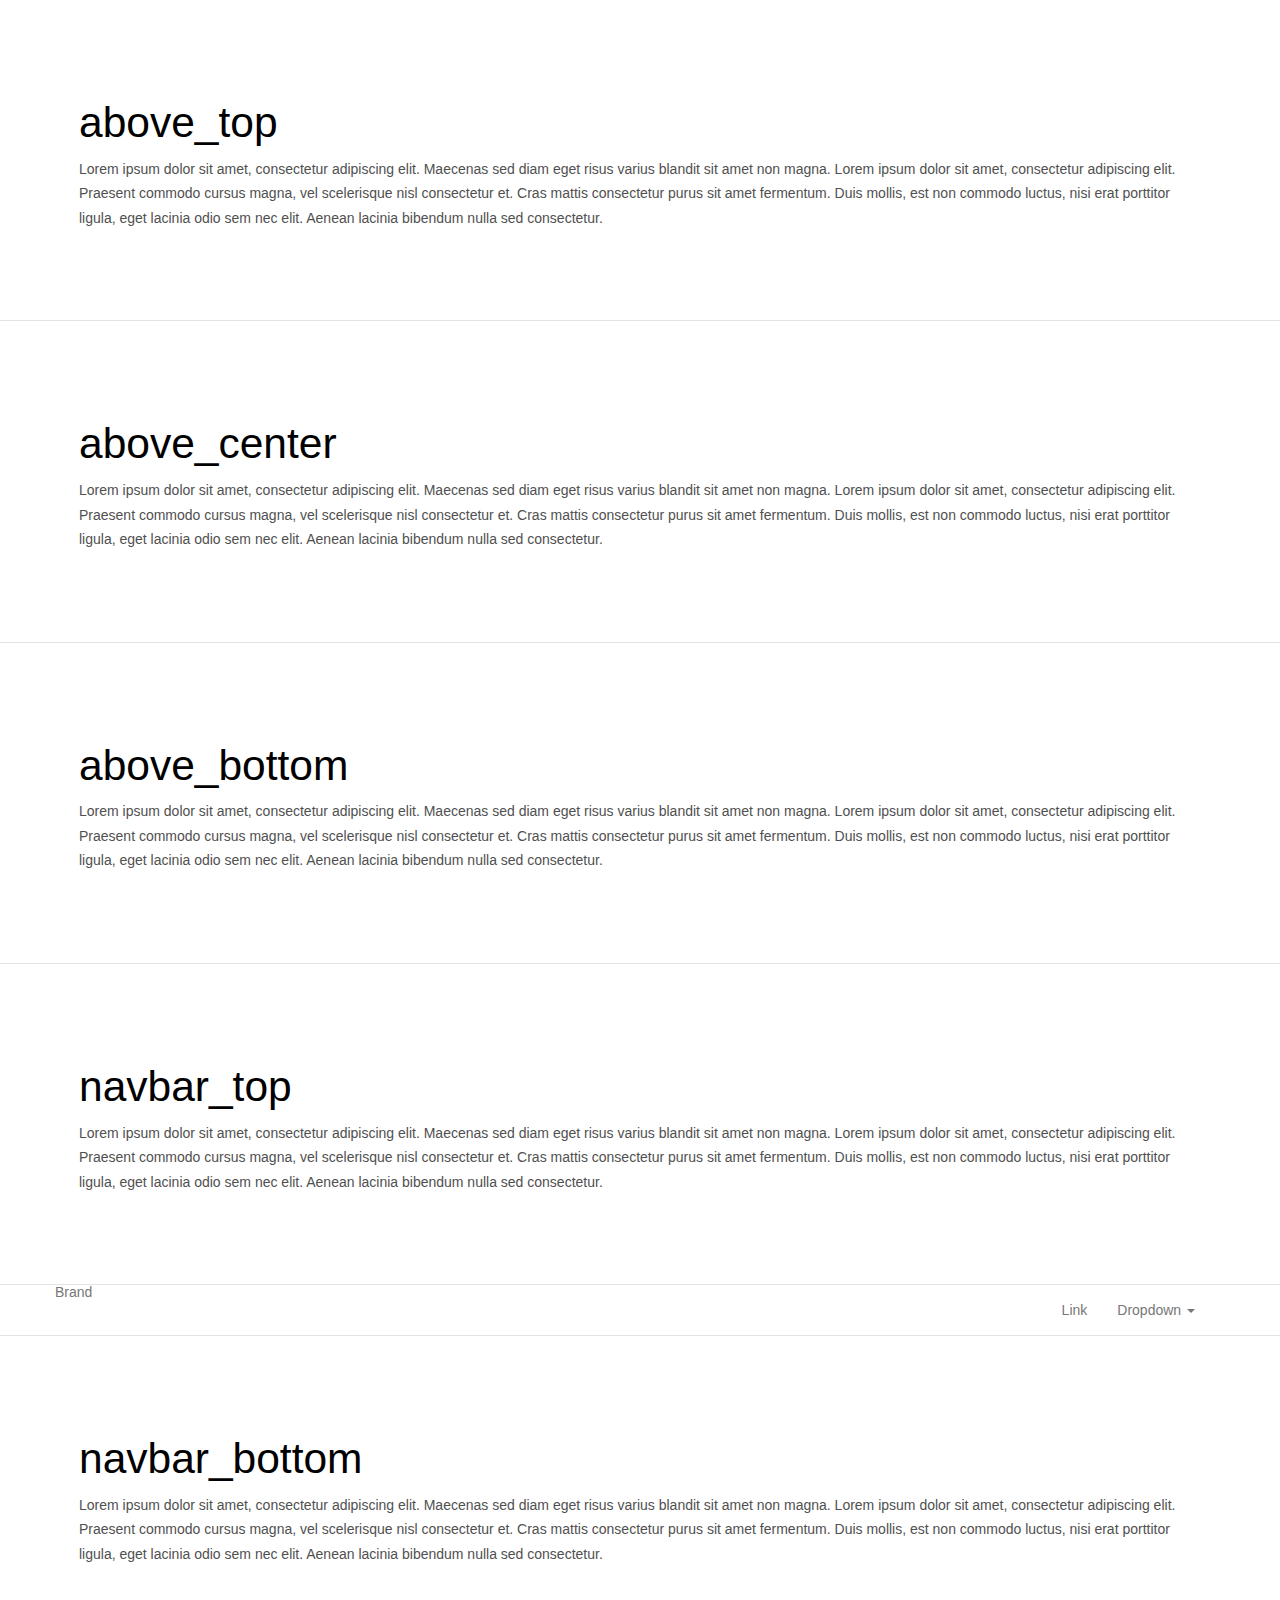
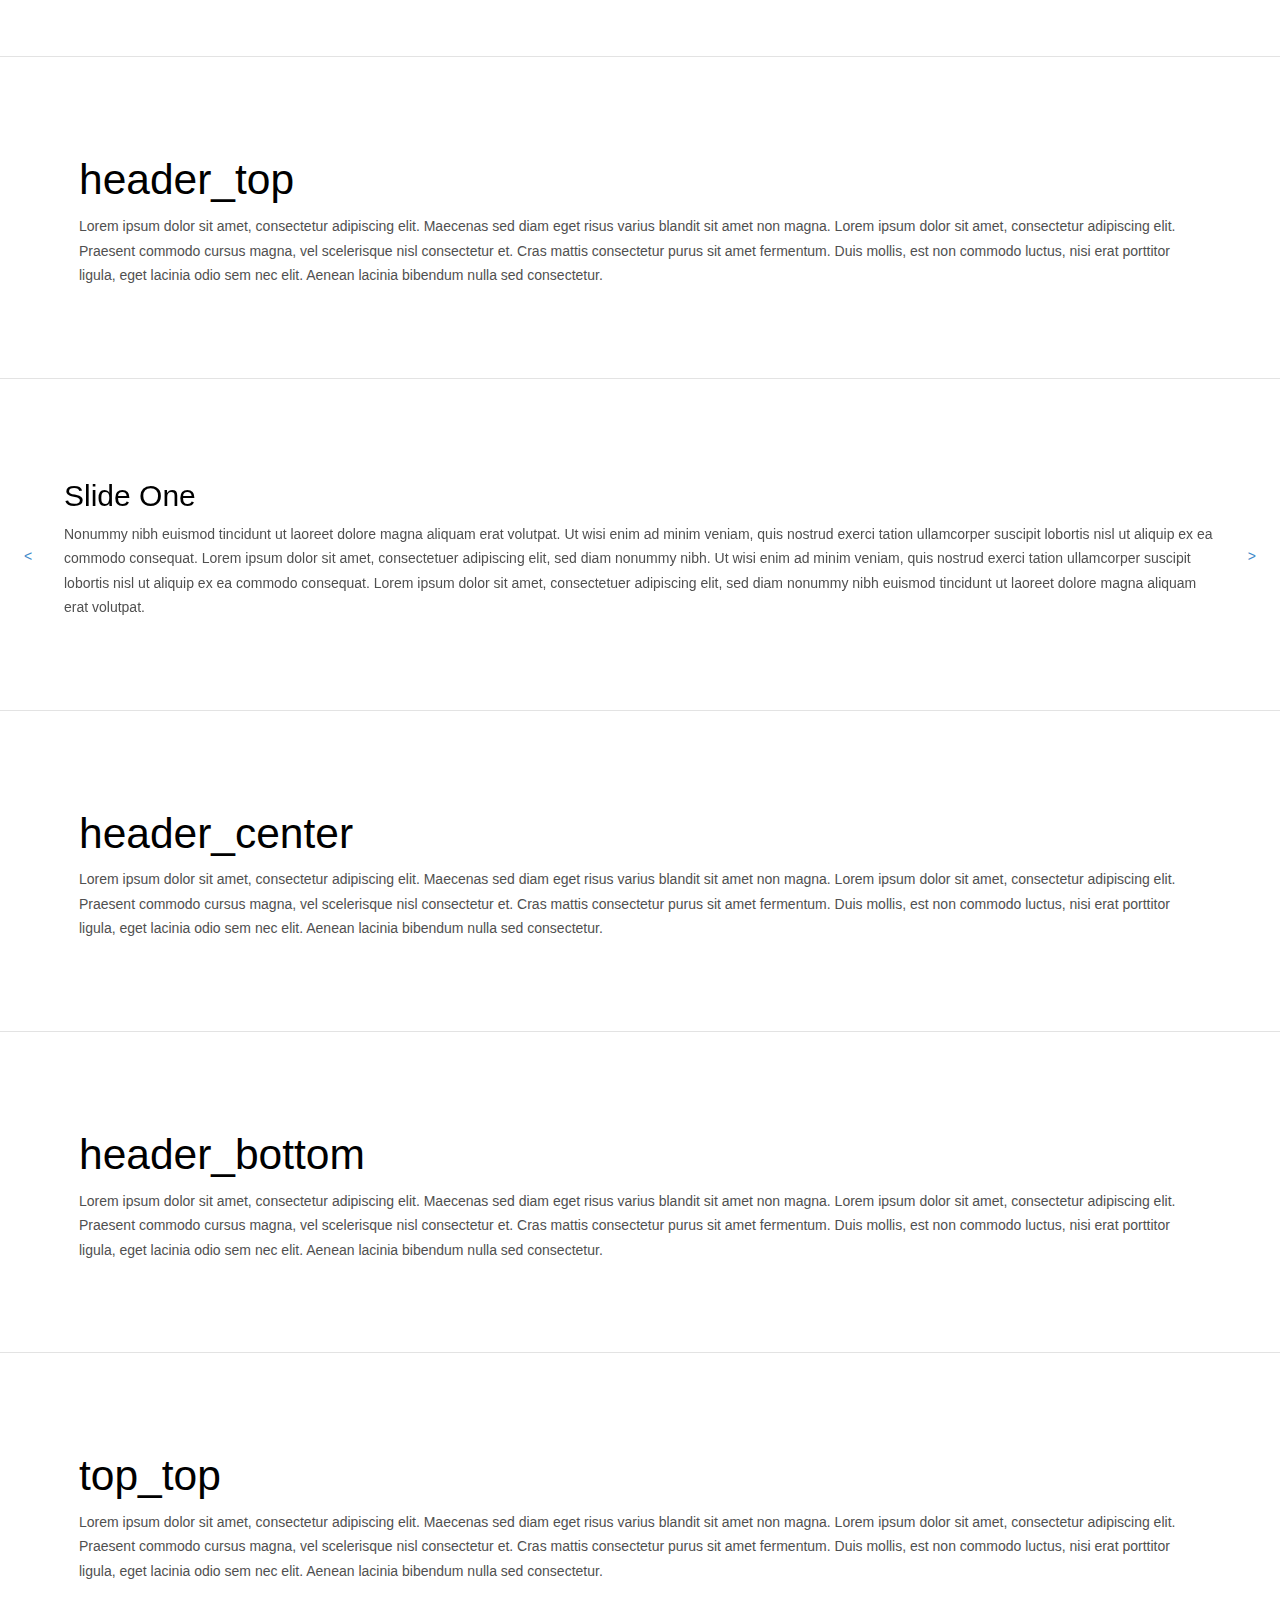
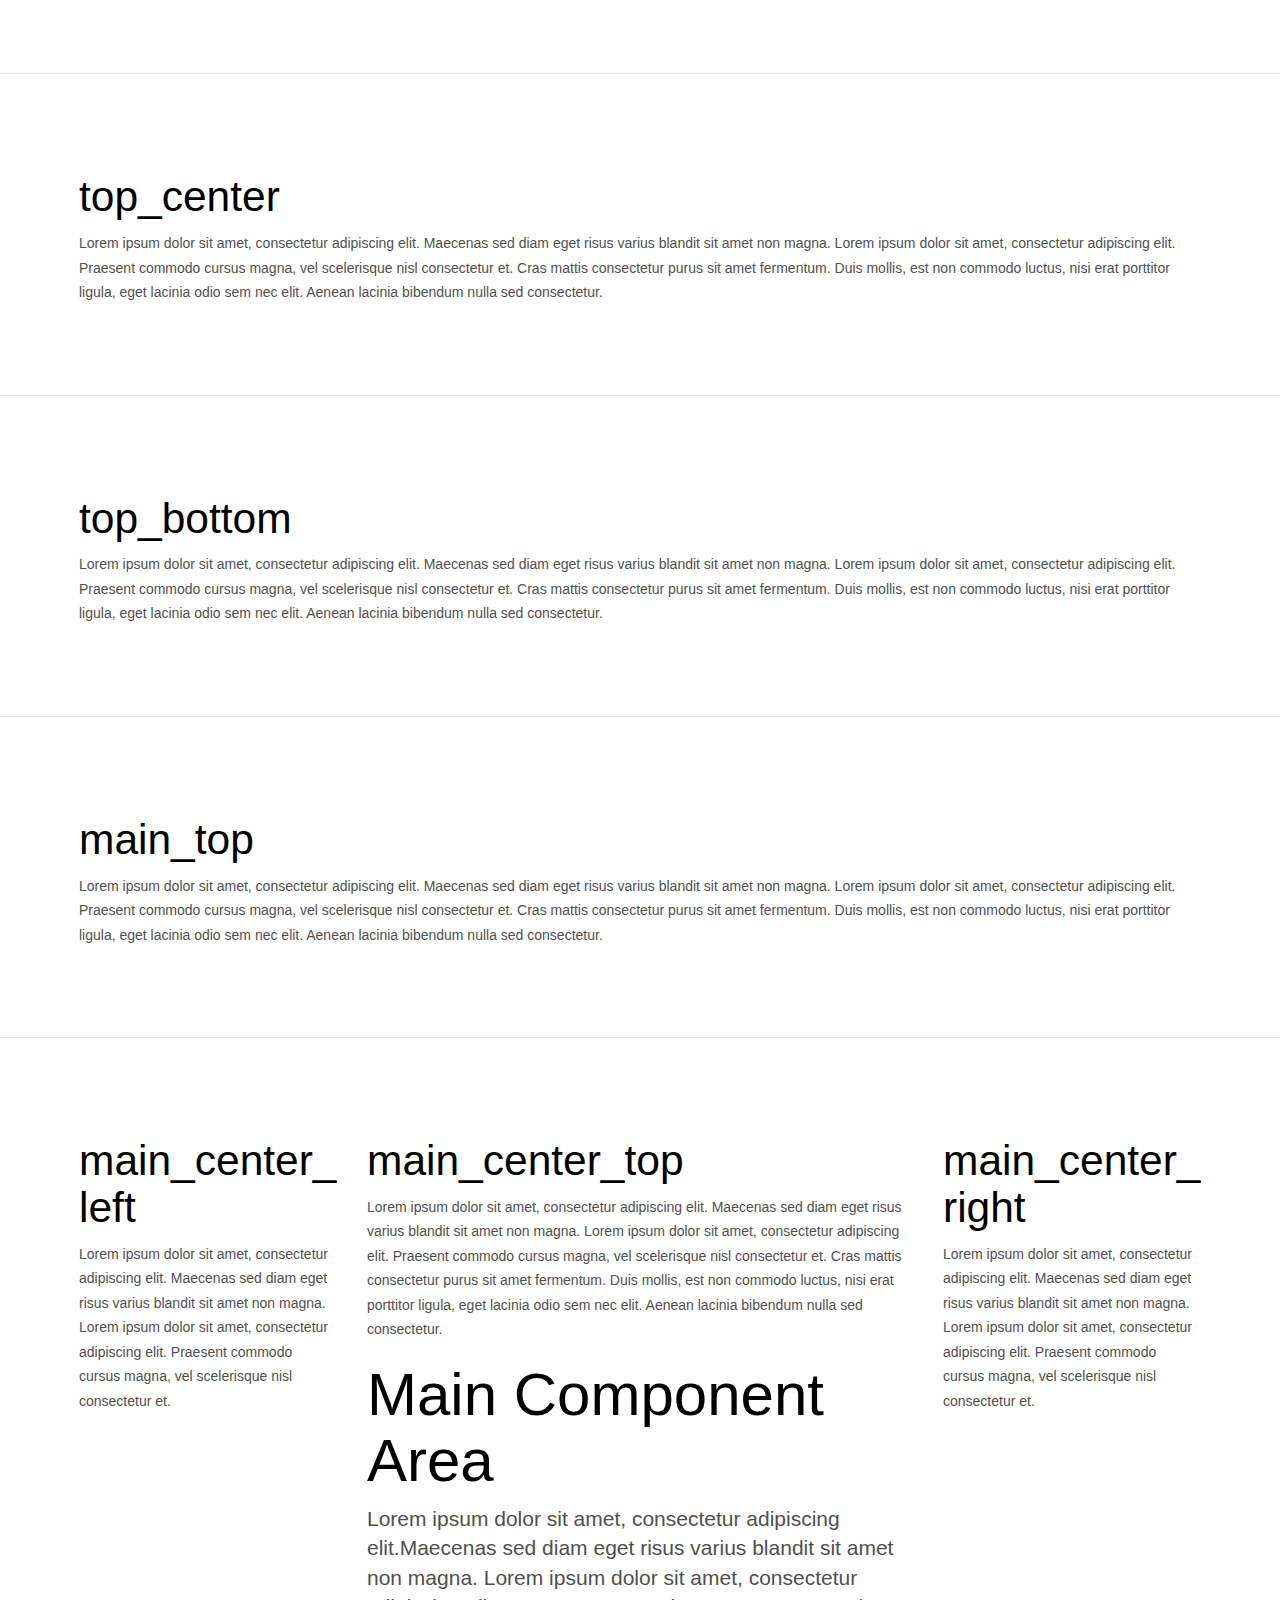
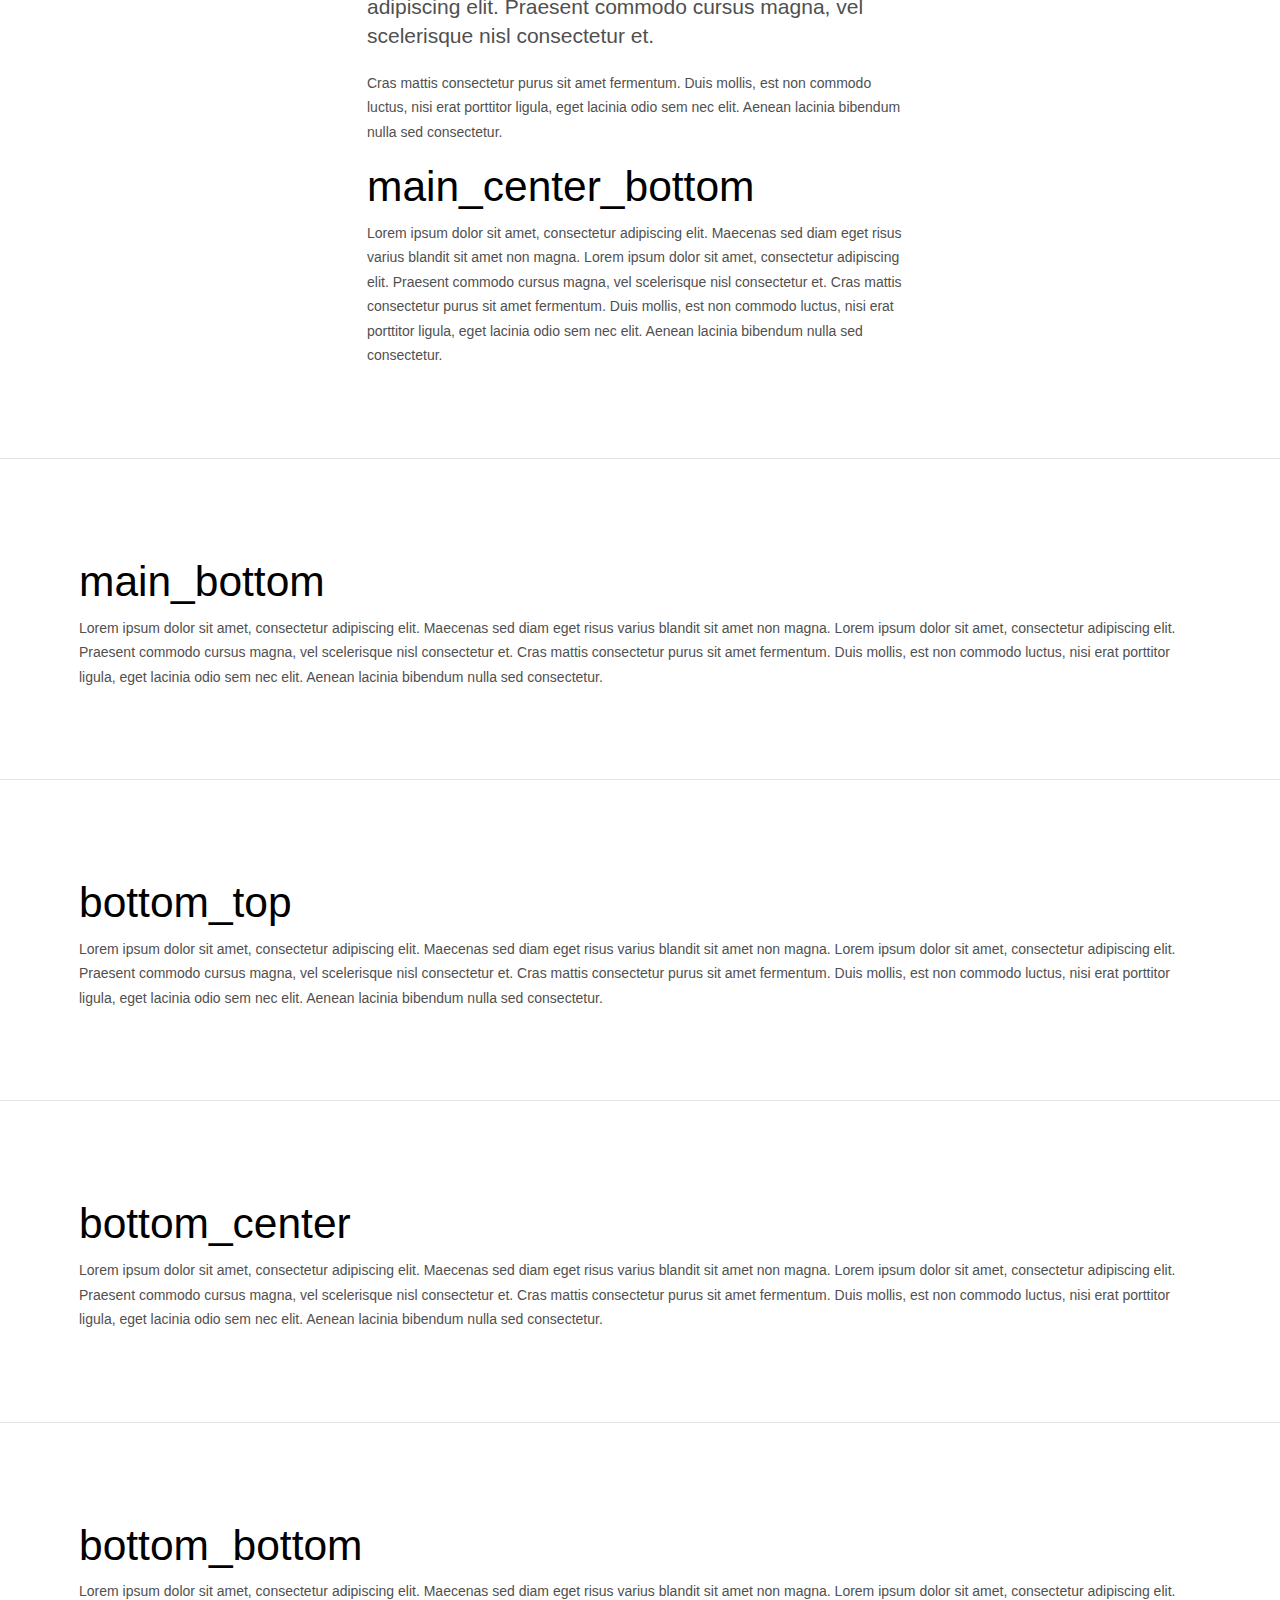
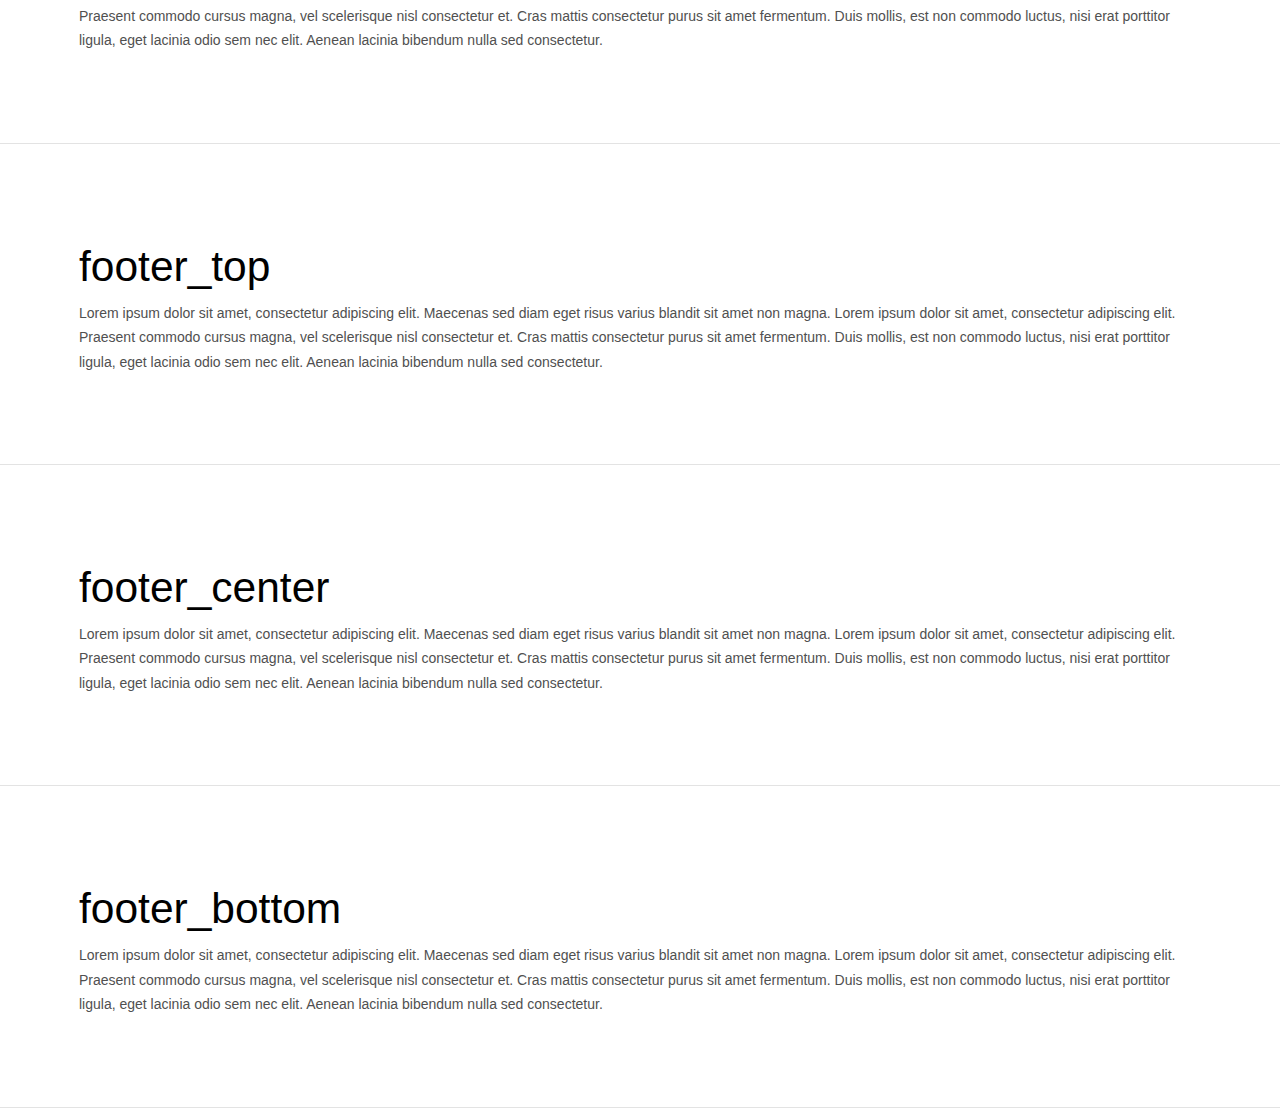
<file: index.html>
<!DOCTYPE html>
<html>
  	<head>
    	<title>Bootstrap 101 Template</title>
    	<meta name="viewport" content="width=device-width, initial-scale=1.0">
    	<!-- Le Grand CSS -->
    	<link href="css/bootstrap.css" rel="stylesheet" media="screen">
    	<link href="css/bootstrap-extend.css" rel="stylesheet" media="screen">
    	<link href="css/flexslider.css" rel="stylesheet" media="screen">
    	<link href="css/style.css" rel="stylesheet" media="screen">

    	<!-- HTML5 shim and Respond.js IE8 support of HTML5 elements and media queries -->
    	<!--[if lt IE 9]>
      	<script src="../../assets/js/html5shiv.js"></script>
      	<script src="../../assets/js/respond.min.js"></script>
    	<![endif]-->
  	</head>

	<body id="to_the_top">  
<!-- **************************************** Template Body Starts **************************************** -->
		<div class="sourrounding_all  on_frontpage">
    		
    		<!-- **************************************** Above Area Starts **************************************** -->
    		<div class="joobstrab_area above_area ">
    			
    			<!-- ### ABOVE_TOP Module Position Section Start ### -->
    			<div class="joobstrap_section sourrounding_wrapper above_top">
    				<div class="inner_wrapper">
    					<div class="container">
    						<div class="row">
    							<div class="col-md-12">
    								<h2>above_top</h2>
    								<p>Lorem ipsum dolor sit amet, consectetur adipiscing elit. Maecenas sed diam eget risus varius blandit sit amet non magna. Lorem ipsum dolor sit amet, consectetur adipiscing elit. Praesent commodo cursus magna, vel scelerisque nisl consectetur et. Cras mattis consectetur purus sit amet fermentum. Duis mollis, est non commodo luctus, nisi erat porttitor ligula, eget lacinia odio sem nec elit. Aenean lacinia bibendum nulla sed consectetur.</p>
    							</div>
    						</div>
    					</div>
    				</div>
    			</div>
    			<!-- ### ABOVE_TOP Module Position Section End ### -->
    			
    			<!-- ### ABOVE_CENTER Module Position Section Start ### -->
    			<div class="joobstrap_section sourrounding_wrapper above_center">
    				<div class="inner_wrapper">
    					<div class="container">
    						<div class="row">
    							<div class="col-md-12">
    								<h2>above_center</h2>
    								<p>Lorem ipsum dolor sit amet, consectetur adipiscing elit. Maecenas sed diam eget risus varius blandit sit amet non magna. Lorem ipsum dolor sit amet, consectetur adipiscing elit. Praesent commodo cursus magna, vel scelerisque nisl consectetur et. Cras mattis consectetur purus sit amet fermentum. Duis mollis, est non commodo luctus, nisi erat porttitor ligula, eget lacinia odio sem nec elit. Aenean lacinia bibendum nulla sed consectetur.</p>
    							</div>
    						</div>
    					</div>
    				</div>
    			</div>
    			<!-- ### ABOVE_CENTER Module Position Section End ### -->
    			
    			<!-- ### ABOVE_BOTTOM Module Position Section Start ### -->
    			<div class="joobstrap_section sourrounding_wrapper above_bottom">
    				<div class="inner_wrapper">
    					<div class="container">
    						<div class="row">
    							<div class="col-md-12">
    								<h2>above_bottom</h2>
    								<p>Lorem ipsum dolor sit amet, consectetur adipiscing elit. Maecenas sed diam eget risus varius blandit sit amet non magna. Lorem ipsum dolor sit amet, consectetur adipiscing elit. Praesent commodo cursus magna, vel scelerisque nisl consectetur et. Cras mattis consectetur purus sit amet fermentum. Duis mollis, est non commodo luctus, nisi erat porttitor ligula, eget lacinia odio sem nec elit. Aenean lacinia bibendum nulla sed consectetur.</p>
    							</div>
    						</div>
    					</div>
    				</div>
    			</div>
    			<!-- ### ABOVE_BOTTOM Module Position Section End ### -->
    			
    		</div>
    		<!-- **************************************** Above Area Ends **************************************** -->
    		
    		
    		<!-- **************************************** Navbar Area Starts **************************************** -->
    		<div class="joobstrab_area navbar_area">
    			
    			<!-- ### NAVBAR_TOP Module Position Section Start ### -->
    			<div class="joobstrap_section sourrounding_wrapper navbar_top">
    				<div class="inner_wrapper">
    					<div class="container">
    						<div class="row">
    							<div class="col-md-12">
    								<h2>navbar_top</h2>
    								<p>Lorem ipsum dolor sit amet, consectetur adipiscing elit. Maecenas sed diam eget risus varius blandit sit amet non magna. Lorem ipsum dolor sit amet, consectetur adipiscing elit. Praesent commodo cursus magna, vel scelerisque nisl consectetur et. Cras mattis consectetur purus sit amet fermentum. Duis mollis, est non commodo luctus, nisi erat porttitor ligula, eget lacinia odio sem nec elit. Aenean lacinia bibendum nulla sed consectetur.</p>
    							</div>
    						</div>
    					</div>
    				</div>
    			</div>
    			<!-- ### NAVBAR_TOP Module Position Section End ### -->
    			
    			<!-- ### NAVBAR_CENTER Module Position Section Start ### -->
    			<div class="joobstrap_section sourrounding_wrapper navbar_center">
    				<nav class="navbar navbar-default" role="navigation">
    				<div class="container">
  					<!-- Brand and toggle get grouped for better mobile display -->
 					<div class="navbar-header">
    					<button type="button" class="navbar-toggle" data-toggle="collapse" data-target=".navbar-ex1-collapse">
      						<span class="sr-only">Toggle navigation</span>
      						<span class="icon-bar"></span>
      						<span class="icon-bar"></span>
      						<span class="icon-bar"></span>
    					</button>
    					<a class="navbar-brand" href="#">Brand</a>
  					</div>

  					<!-- Collect the nav links, forms, and other content for toggling -->
  					<div class="collapse navbar-collapse navbar-ex1-collapse">
    					<ul class="nav navbar-nav navbar-right">
      						<li><a href="#">Link</a></li>
      						<li class="dropdown">
        						<a href="#" class="dropdown-toggle" data-toggle="dropdown">Dropdown <b class="caret"></b></a>
        						<ul class="dropdown-menu">
          							<li><a href="#">Action</a></li>
          							<li><a href="#">Another action</a></li>
          							<li><a href="#">Something else here</a></li>
          							<li><a href="#">Separated link</a></li>
        						</ul>
      						</li>
    					</ul>
  					</div><!-- /.navbar-collapse -->
					</nav>
    			</div>
    			<!-- ### NAVBAR_CENTER Module Position Section End ### -->
    			
    			<!-- ### NAVBAR_BOTTOM Module Position Section Start ### -->
    			<div class="joobstrap_section sourrounding_wrapper above_bottom">
    				<div class="inner_wrapper">
    					<div class="container">
    						<div class="row">
    							<div class="col-md-12">
    								<h2>navbar_bottom</h2>
    								<p>Lorem ipsum dolor sit amet, consectetur adipiscing elit. Maecenas sed diam eget risus varius blandit sit amet non magna. Lorem ipsum dolor sit amet, consectetur adipiscing elit. Praesent commodo cursus magna, vel scelerisque nisl consectetur et. Cras mattis consectetur purus sit amet fermentum. Duis mollis, est non commodo luctus, nisi erat porttitor ligula, eget lacinia odio sem nec elit. Aenean lacinia bibendum nulla sed consectetur.</p>
    							</div>
    						</div>
    					</div>
    				</div>
    			</div>
    			<!-- ### NAVBAR_BOTTOM Module Position Section End ### -->

    		</div>
    		<!-- **************************************** Navbar Area Ends **************************************** -->
    		
    		<!-- **************************************** Header Area Starts **************************************** -->
    		<div class="joobstrab_area header_area">
    			
    			<!-- ### HEADER_TOP Module Position Section Start ### -->
    			<div class="joobstrap_section sourrounding_wrapper header_top">
    				<div class="inner_wrapper">
    					<div class="container">
    						<div class="row">
    							<div class="col-md-12">
    								<h2>header_top</h2>
    								<p>Lorem ipsum dolor sit amet, consectetur adipiscing elit. Maecenas sed diam eget risus varius blandit sit amet non magna. Lorem ipsum dolor sit amet, consectetur adipiscing elit. Praesent commodo cursus magna, vel scelerisque nisl consectetur et. Cras mattis consectetur purus sit amet fermentum. Duis mollis, est non commodo luctus, nisi erat porttitor ligula, eget lacinia odio sem nec elit. Aenean lacinia bibendum nulla sed consectetur.</p>
    							</div>
    						</div>
    					</div>
    				</div>
    			</div>
    			<!-- ### HEADER_TOP Module Position Section End ### -->
    			
    			<!-- ### HEADER_SLIDER Module Position Section Start ### -->
    			<div class="joobstrap_section sourrounding_wrapper header_slider">
    				<div class="inner_wrapper">
    					<div class="container">
    						<div class="row">
    							<div class="slider_controls">
									<div class="flexslider">
	    								<ul class="slides">
	    									<li>
	    									<!--Slide #1 content-->
												<div class="span0 moduletable module-column clearfix">
													<div class="module-block">
														<div class="module-header">
															<h3 class="module-title"><span>Slide </span> One</h3>
														</div>
														<div class="module-content">
															<div class="custom"> 
																<p>Nonummy nibh euismod tincidunt ut laoreet dolore magna aliquam erat volutpat. Ut wisi enim ad minim veniam, quis nostrud exerci tation ullamcorper suscipit lobortis nisl ut aliquip ex ea commodo consequat. Lorem ipsum dolor sit amet, consectetuer adipiscing elit, sed diam nonummy nibh. Ut wisi enim ad minim veniam, quis nostrud exerci tation ullamcorper suscipit lobortis nisl ut aliquip ex ea commodo consequat. Lorem ipsum dolor sit amet, consectetuer adipiscing elit, sed diam nonummy nibh euismod tincidunt ut laoreet dolore magna aliquam erat volutpat.
																</p> 
															</div>
															<div class="clear"></div>
														</div>
													</div>	
												</div>
											<!-- slide #1 content end -->
	    									</li>
	    									
	    									<li>
	    									<!--Slide #2 content-->
												<div class="span0 moduletable module-column clearfix">
													<div class="module-block">
														<div class="module-header">
															<h3 class="module-title"><span>Slide </span> Two</h3>
														</div>
														<div class="module-content">
															<div class="custom"> 
																<p>Lorem ipsum dolor sit amet, consectetuer adipiscing elit, sed diam nonummy nibh. Ut wisi enim ad minim veniam, quis nostrud exerci tation ullamcorper suscipit lobortis nisl ut aliquip ex ea commodo consequat. Lorem ipsum dolor sit amet, consectetuer adipiscing elit, sed diam nonummy nibh euismod tincidunt ut laoreet dolore magna aliquam erat volutpat.Nonummy nibh euismod tincidunt ut laoreet dolore magna aliquam erat volutpat. Ut wisi enim ad minim veniam, quis nostrud exerci tation ullamcorper suscipit lobortis nisl ut aliquip ex ea commodo consequat. 
																</p> 
															</div>
															<div class="clear"></div>
														</div>
													</div>	
												</div>
											<!-- slide #2 content end -->
	    									</li>
	    								</ul>
	  								</div>
								</div>
    						</div>
    					</div>
    				</div>
    			</div>
    			<!-- ### HEADER_SLIDER Module Position Section End ### -->
    			
    			<!-- ### HEADER_CENTER Module Position Section Start ### -->
    			<div class="joobstrap_section sourrounding_wrapper header_center">
    				<div class="inner_wrapper">
    					<div class="container">
    						<div class="row">
    							<div class="col-md-12">
    								<h2>header_center</h2>
    								<p>Lorem ipsum dolor sit amet, consectetur adipiscing elit. Maecenas sed diam eget risus varius blandit sit amet non magna. Lorem ipsum dolor sit amet, consectetur adipiscing elit. Praesent commodo cursus magna, vel scelerisque nisl consectetur et. Cras mattis consectetur purus sit amet fermentum. Duis mollis, est non commodo luctus, nisi erat porttitor ligula, eget lacinia odio sem nec elit. Aenean lacinia bibendum nulla sed consectetur.</p>
    							</div>
    						</div>
    					</div>
    				</div>
    			</div>
    			<!-- ### HEADER_CENTER Module Position Section End ### -->
    			
    			<!-- ### HEADER_BOTTOM Module Position Section Start ### -->
    			<div class="joobstrap_section sourrounding_wrapper header_bottom">
    				<div class="inner_wrapper">
    					<div class="container">
    						<div class="row">
    							<div class="col-md-12">
    								<h2>header_bottom</h2>
    								<p>Lorem ipsum dolor sit amet, consectetur adipiscing elit. Maecenas sed diam eget risus varius blandit sit amet non magna. Lorem ipsum dolor sit amet, consectetur adipiscing elit. Praesent commodo cursus magna, vel scelerisque nisl consectetur et. Cras mattis consectetur purus sit amet fermentum. Duis mollis, est non commodo luctus, nisi erat porttitor ligula, eget lacinia odio sem nec elit. Aenean lacinia bibendum nulla sed consectetur.</p>
    							</div>
    						</div>
    					</div>
    				</div>
    			</div>
    			<!-- ### HEADER_BOTTOM Module Position Section End ### -->

    		</div>
    		<!-- **************************************** HEADER Area Ends **************************************** -->
    		
    		<!-- **************************************** TOP Area Starts **************************************** -->
    		<div class="joobstrab_area top_area">
    			
    			<!-- ### TOP_TOP Module Position Section Start ### -->
    			<div class="joobstrap_section sourrounding_wrapper top_top">
    				<div class="inner_wrapper">
    					<div class="container">
    						<div class="row">
    							<div class="col-md-12">
    								<h2>top_top</h2>
    								<p>Lorem ipsum dolor sit amet, consectetur adipiscing elit. Maecenas sed diam eget risus varius blandit sit amet non magna. Lorem ipsum dolor sit amet, consectetur adipiscing elit. Praesent commodo cursus magna, vel scelerisque nisl consectetur et. Cras mattis consectetur purus sit amet fermentum. Duis mollis, est non commodo luctus, nisi erat porttitor ligula, eget lacinia odio sem nec elit. Aenean lacinia bibendum nulla sed consectetur.</p>
    							</div>
    						</div>
    					</div>
    				</div>
    			</div>
    			<!-- ### TOP_TOP Module Position Section End ### -->
    			
    			<!-- ### TOP_CENTER Module Position Section Start ### -->
    			<div class="joobstrap_section sourrounding_wrapper top_center">
    				<div class="inner_wrapper">
    					<div class="container">
    						<div class="row">
    							<div class="col-md-12">
    								<h2>top_center</h2>
    								<p>Lorem ipsum dolor sit amet, consectetur adipiscing elit. Maecenas sed diam eget risus varius blandit sit amet non magna. Lorem ipsum dolor sit amet, consectetur adipiscing elit. Praesent commodo cursus magna, vel scelerisque nisl consectetur et. Cras mattis consectetur purus sit amet fermentum. Duis mollis, est non commodo luctus, nisi erat porttitor ligula, eget lacinia odio sem nec elit. Aenean lacinia bibendum nulla sed consectetur.</p>
    							</div>
    						</div>
    					</div>
    				</div>
    			</div>
    			<!-- ### TOP_CENTER Module Position Section End ### -->
    			
    			<!-- ### TOP_BOTTOM Module Position Section Start ### -->
    			<div class="joobstrap_section sourrounding_wrapper top_bottom">
    				<div class="inner_wrapper">
    					<div class="container">
    						<div class="row">
    							<div class="col-md-12">
    								<h2>top_bottom</h2>
    								<p>Lorem ipsum dolor sit amet, consectetur adipiscing elit. Maecenas sed diam eget risus varius blandit sit amet non magna. Lorem ipsum dolor sit amet, consectetur adipiscing elit. Praesent commodo cursus magna, vel scelerisque nisl consectetur et. Cras mattis consectetur purus sit amet fermentum. Duis mollis, est non commodo luctus, nisi erat porttitor ligula, eget lacinia odio sem nec elit. Aenean lacinia bibendum nulla sed consectetur.</p>
    							</div>
    						</div>
    					</div>
    				</div>
    			</div>
    			<!-- ### TOP_BOTTOM Module Position Section End ### -->

    		</div>
    		<!-- **************************************** TOP Area Ends **************************************** -->
    		
    		<!-- **************************************** MAIN Area Starts **************************************** -->
    		<div class="joobstrab_area main_area">
    			
    			<!-- ### MAIN_TOP Module Position Section Start ### -->
    			<div class="joobstrap_section sourrounding_wrapper main_top">
    				<div class="inner_wrapper">
    					<div class="container">
    						<div class="row">
    							<div class="col-md-12">
    								<h2>main_top</h2>
    								<p>Lorem ipsum dolor sit amet, consectetur adipiscing elit. Maecenas sed diam eget risus varius blandit sit amet non magna. Lorem ipsum dolor sit amet, consectetur adipiscing elit. Praesent commodo cursus magna, vel scelerisque nisl consectetur et. Cras mattis consectetur purus sit amet fermentum. Duis mollis, est non commodo luctus, nisi erat porttitor ligula, eget lacinia odio sem nec elit. Aenean lacinia bibendum nulla sed consectetur.</p>
    							</div>
    						</div>
    					</div>
    				</div>
    			</div>
    			<!-- ### MAIN_TOP Module Position Section End ### -->
    			
    			<!-- ### MAIN_CENTER Module Position Section Start ### -->
    			<div class="joobstrap_section sourrounding_wrapper main_center">
    				<div class="inner_wrapper">
    					<div class="container">
    						<div class="row">
    							
    							<!-- Left Column -->
    							<div class="col-md-3 main_left">
    								<h2>main_center_left</h2>
    								<p>Lorem ipsum dolor sit amet, consectetur adipiscing elit. Maecenas sed diam eget risus varius blandit sit amet non magna. Lorem ipsum dolor sit amet, consectetur adipiscing elit. Praesent commodo cursus magna, vel scelerisque nisl consectetur et.</p>
    							</div>
    							<!-- Left Column End-->
    							
    							<!-- Central Column -->
    							<div class="col-md-6 main_central">
    								<div class="row">
    									<div class="col-md-12 main_central_top">
    										<h2>main_center_top</h2>
    								<p>Lorem ipsum dolor sit amet, consectetur adipiscing elit. Maecenas sed diam eget risus varius blandit sit amet non magna. Lorem ipsum dolor sit amet, consectetur adipiscing elit. Praesent commodo cursus magna, vel scelerisque nisl consectetur et. Cras mattis consectetur purus sit amet fermentum. Duis mollis, est non commodo luctus, nisi erat porttitor ligula, eget lacinia odio sem nec elit. Aenean lacinia bibendum nulla sed consectetur.</p>
    									</div>
    									<div class="col-md-12 main_component_area">
    									<h1>Main Component Area</h1>
    								<p class="lead">Lorem ipsum dolor sit amet, consectetur adipiscing elit.Maecenas sed diam eget risus varius blandit sit amet non magna. Lorem ipsum dolor sit amet, consectetur adipiscing elit. Praesent commodo cursus magna, vel scelerisque nisl consectetur et. </p><p>Cras mattis consectetur purus sit amet fermentum. Duis mollis, est non commodo luctus, nisi erat porttitor ligula, eget lacinia odio sem nec elit. Aenean lacinia bibendum nulla sed consectetur.</p>
    									</div>
    									<div class="col-md-12 main_central_bottom">
    									<h2>main_center_bottom</h2>
    								<p>Lorem ipsum dolor sit amet, consectetur adipiscing elit. Maecenas sed diam eget risus varius blandit sit amet non magna. Lorem ipsum dolor sit amet, consectetur adipiscing elit. Praesent commodo cursus magna, vel scelerisque nisl consectetur et. Cras mattis consectetur purus sit amet fermentum. Duis mollis, est non commodo luctus, nisi erat porttitor ligula, eget lacinia odio sem nec elit. Aenean lacinia bibendum nulla sed consectetur.</p>
    									</div>
    								</div>			
    							</div>
    							<!-- Central Column End-->
    							
    							<!-- Right Column -->
    							<div class="col-md-3 main_right">
    								<h2>main_center_right</h2>
    								<p>Lorem ipsum dolor sit amet, consectetur adipiscing elit. Maecenas sed diam eget risus varius blandit sit amet non magna. Lorem ipsum dolor sit amet, consectetur adipiscing elit. Praesent commodo cursus magna, vel scelerisque nisl consectetur et.</p>
    							</div>
    							<!-- Right Column End-->
    							
    						</div>
    					</div>
    				</div>
    			</div>
    			<!-- ### MAIN_CENTER Module Position Section End ### -->
    			
    			<!-- ### MAIN_BOTTOM Module Position Section Start ### -->
    			<div class="joobstrap_section sourrounding_wrapper main_bottom">
    				<div class="inner_wrapper">
    					<div class="container">
    						<div class="row">
    							<div class="col-md-12">
    								<h2>main_bottom</h2>
    								<p>Lorem ipsum dolor sit amet, consectetur adipiscing elit. Maecenas sed diam eget risus varius blandit sit amet non magna. Lorem ipsum dolor sit amet, consectetur adipiscing elit. Praesent commodo cursus magna, vel scelerisque nisl consectetur et. Cras mattis consectetur purus sit amet fermentum. Duis mollis, est non commodo luctus, nisi erat porttitor ligula, eget lacinia odio sem nec elit. Aenean lacinia bibendum nulla sed consectetur.</p>
    							</div>
    						</div>
    					</div>
    				</div>
    			</div>
    			<!-- ### MAIN_BOTTOM Module Position Section End ### -->

    		</div>
    		<!-- **************************************** TOP Area Ends **************************************** -->
    		
    		<!-- **************************************** BOTTOM Area Starts **************************************** -->
    		<div class="joobstrab_area bottom_area">
    			
    			<!-- ### BOTTOM_TOP Module Position Section Start ### -->
    			<div class="joobstrap_section sourrounding_wrapper bottom_top">
    				<div class="inner_wrapper">
    					<div class="container">
    						<div class="row">
    							<div class="col-md-12">
    								<h2>bottom_top</h2>
    								<p>Lorem ipsum dolor sit amet, consectetur adipiscing elit. Maecenas sed diam eget risus varius blandit sit amet non magna. Lorem ipsum dolor sit amet, consectetur adipiscing elit. Praesent commodo cursus magna, vel scelerisque nisl consectetur et. Cras mattis consectetur purus sit amet fermentum. Duis mollis, est non commodo luctus, nisi erat porttitor ligula, eget lacinia odio sem nec elit. Aenean lacinia bibendum nulla sed consectetur.</p>
    							</div>
    						</div>
    					</div>
    				</div>
    			</div>
    			<!-- ### BOTTOM_TOP Module Position Section End ### -->
    			
    			<!-- ### BOTTOM_CENTER Module Position Section Start ### -->
    			<div class="joobstrap_section sourrounding_wrapper main_center">
    				<div class="inner_wrapper">
    					<div class="container">
    						<div class="row">
    							<div class="col-md-12">
    								<h2>bottom_center</h2>
    								<p>Lorem ipsum dolor sit amet, consectetur adipiscing elit. Maecenas sed diam eget risus varius blandit sit amet non magna. Lorem ipsum dolor sit amet, consectetur adipiscing elit. Praesent commodo cursus magna, vel scelerisque nisl consectetur et. Cras mattis consectetur purus sit amet fermentum. Duis mollis, est non commodo luctus, nisi erat porttitor ligula, eget lacinia odio sem nec elit. Aenean lacinia bibendum nulla sed consectetur.</p>
    							</div>
    						</div>
    					</div>
    				</div>
    			</div>
    			<!-- ### BOTTOM_CENTER Module Position Section End ### -->
    			
    			<!-- ### BOTTOM_BOTTOM Module Position Section Start ### -->
    			<div class="joobstrap_section sourrounding_wrapper bottom_bottom">
    				<div class="inner_wrapper">
    					<div class="container">
    						<div class="row">
    							<div class="col-md-12">
    								<h2>bottom_bottom</h2>
    								<p>Lorem ipsum dolor sit amet, consectetur adipiscing elit. Maecenas sed diam eget risus varius blandit sit amet non magna. Lorem ipsum dolor sit amet, consectetur adipiscing elit. Praesent commodo cursus magna, vel scelerisque nisl consectetur et. Cras mattis consectetur purus sit amet fermentum. Duis mollis, est non commodo luctus, nisi erat porttitor ligula, eget lacinia odio sem nec elit. Aenean lacinia bibendum nulla sed consectetur.</p>
    							</div>
    						</div>
    					</div>
    				</div>
    			</div>
    			<!-- ### BOTTOM_BOTTOM Module Position Section End ### -->

    		</div>
    		<!-- **************************************** BOTTOM Area Ends **************************************** -->
    		
    		<!-- **************************************** FOOTER Area Starts **************************************** -->
    		<div class="joobstrab_area footer_area">
    			
    			<!-- ### FOOTER_TOP Module Position Section Start ### -->
    			<div class="joobstrap_section sourrounding_wrapper footer_top">
    				<div class="inner_wrapper">
    					<div class="container">
    						<div class="row">
    							<div class="col-md-12">
    								<h2>footer_top</h2>
    								<p>Lorem ipsum dolor sit amet, consectetur adipiscing elit. Maecenas sed diam eget risus varius blandit sit amet non magna. Lorem ipsum dolor sit amet, consectetur adipiscing elit. Praesent commodo cursus magna, vel scelerisque nisl consectetur et. Cras mattis consectetur purus sit amet fermentum. Duis mollis, est non commodo luctus, nisi erat porttitor ligula, eget lacinia odio sem nec elit. Aenean lacinia bibendum nulla sed consectetur.</p>
    							</div>
    						</div>
    					</div>
    				</div>
    			</div>
    			<!-- ### FOOTER_TOP Module Position Section End ### -->
    			
    			<!-- ### FOOTER_CENTER Module Position Section Start ### -->
    			<div class="joobstrap_section sourrounding_wrapper footer_center">
    				<div class="inner_wrapper">
    					<div class="container">
    						<div class="row">
    							<div class="col-md-12">
    								<h2>footer_center</h2>
    								<p>Lorem ipsum dolor sit amet, consectetur adipiscing elit. Maecenas sed diam eget risus varius blandit sit amet non magna. Lorem ipsum dolor sit amet, consectetur adipiscing elit. Praesent commodo cursus magna, vel scelerisque nisl consectetur et. Cras mattis consectetur purus sit amet fermentum. Duis mollis, est non commodo luctus, nisi erat porttitor ligula, eget lacinia odio sem nec elit. Aenean lacinia bibendum nulla sed consectetur.</p>
    							</div>
    						</div>
    					</div>
    				</div>
    			</div>
    			<!-- ### FOOTER_CENTER Module Position Section End ### -->
    			
    			<!-- ### FOOTER_BOTTOM Module Position Section Start ### -->
    			<div class="joobstrap_section sourrounding_wrapper footer_bottom">
    				<div class="inner_wrapper">
    					<div class="container">
    						<div class="row">
    							<div class="col-md-12">
    								<h2>footer_bottom</h2>
    								<p>Lorem ipsum dolor sit amet, consectetur adipiscing elit. Maecenas sed diam eget risus varius blandit sit amet non magna. Lorem ipsum dolor sit amet, consectetur adipiscing elit. Praesent commodo cursus magna, vel scelerisque nisl consectetur et. Cras mattis consectetur purus sit amet fermentum. Duis mollis, est non commodo luctus, nisi erat porttitor ligula, eget lacinia odio sem nec elit. Aenean lacinia bibendum nulla sed consectetur.</p>
    							</div>
    						</div>
    					</div>
    				</div>
    			</div>
    			<!-- ### FOOTER_BOTTOM Module Position Section End ### -->

    		</div>
    		<!-- **************************************** FOOTER Area Ends **************************************** -->
    		
		</div>
	
<!-- **************************************** Loading the JS stuff **************************************** -->
    <!-- jQuery (necessary for Bootstrap's JavaScript plugins) -->
    <script src="js/jquery.min.js"></script>
    <!-- Include all compiled plugins (below), or include individual files as needed -->
    <script src="js/bootstrap.min.js"></script>
    <!--Slider scripts-->
    <script src="js/flexslider-min.js"></script>
	<script type="text/javascript">jQuery.noConflict();</script>

<script type="text/javascript">
	jQuery.noConflict();
		jQuery(window).load(function() {
    		jQuery('.flexslider').flexslider({
          	animation: "fade",          	          	slideDirection: "horizontal",
          	slideshow: true,           	          	slideshowSpeed: 8000,
          	animationDuration: 1000,
          	          	directionNav: true,          	          	controlNav: true,          	          	animationLoop: true,           	pauseOnAction: true, 
          	smoothHeight: true,
          	 
          	pauseOnHover: true,  
          	prevText: "<",           //String: Set the text for the "previous" directionNav item
nextText: ">",               //String: Set the text for the "next" directionNav item
        
   			 });
  		});
</script>
<!-- **************************************** Template Body ends **************************************** -->
	</body>
</html>
</file>
<file: css/style.css>
/************** Basic HTML **************/
body {padding:0px;}
body.boxed {padding:40px 0;background:#e3e3e3;}
/************** Main Layout & Design **************/
.sourrounding_wrapper  {border-bottom:1px solid #e3e3e3;background-color:#fff;}
.joobstrab_area {float:left; width:100%;}
.boxed .sourrounding_wrapper {border:none;background:none;}
.boxed .inner_wrapper {border-bottom:1px solid #e3e3e3;background-color:#fff;}
.boxed #credits .inner_wrapper {border:none;}
.inner_wrapper {padding:80px 5%;}
#navbar_center .inner_wrapper {padding:40px 5%;} 
#header_slider .inner_wrapper,  #header_slider .container {padding:0px 0%;overflow:hidden;}
.navbar_area {position:relative; z-index:2;}
.boxed .sourrounding_wrapper#credits .inner_wrapper, .sourrounding_wrapper#credits{background:none;font-size:.875em;color:#000;}
/************** Typo **************/
body { font:14px/1.75em "HelveticaNeue-Light", "Helvetica Neue Light", "Helvetica Neue", Helvetica, Arial, sans-serif;color: #505050;-webkit-text-size-adjust: none;}
h1, h2, h3, h4, h5, h6 {color:#000;font-weight:300;}
h1 {font-size:6rem;}
h2 {font-size:4.25rem;}
h3 {font-size:3rem;}
h4 {font-size:2.5rem;}
h5 {font-size:1.75rem;}
h6 {font-size:1.25rem;}
#credits {font-size:16px;}
/************** Navigation & Logo **************/

/* The Logo */
.navbar-brand h1{padding:0px 0;margin:0 0 0 10px;font-size:24px;line-height:1em;}
.navbar-brand h1:hover {background:black;color:#fff;}

/* The Navbar */
.boxed #navbar_center {background:none;}
#navbar_center, .boxed #navbar_center .inner_wrapper {}
#navbar_center{margin-bottom:-11px;}

/* Navbar Link Element*/
.main_nav .navigation li a{padding:20px;}
.main_nav ul.navigation li.parent ul.nav-child {margin-left:0px;}
.main_nav ul.navigation li.parent ul.nav-child li {height:auto;}
.main_nav ul.navigation li.parent ul.nav-child li a{width:100%;display:block;padding:0 0 0 20px;}
.main_nav .navigation li:hover {background:black;}
/*General navbar height */
.main_nav .navigation li, .navbar-brand h1 {height:60px; line-height:60px;}

/*Basic Joomla and Boostrap customizations */
.btn {border:none; border-radius:0px;}

/* Mobile customizations */
@media (max-width: 767px) {
body {font-size:18px;text-align:center;}
h1 {font-size:7.25rem;}
h2 {font-size:6rem;}
h3 {font-size:4.5rem;}
h4 {font-size:3.25rem;}
h5 {font-size:2.25rem;}
h6 {font-size:1.5rem;}
.credits_right p.text-align-right {text-align:center;}
}
</file>
